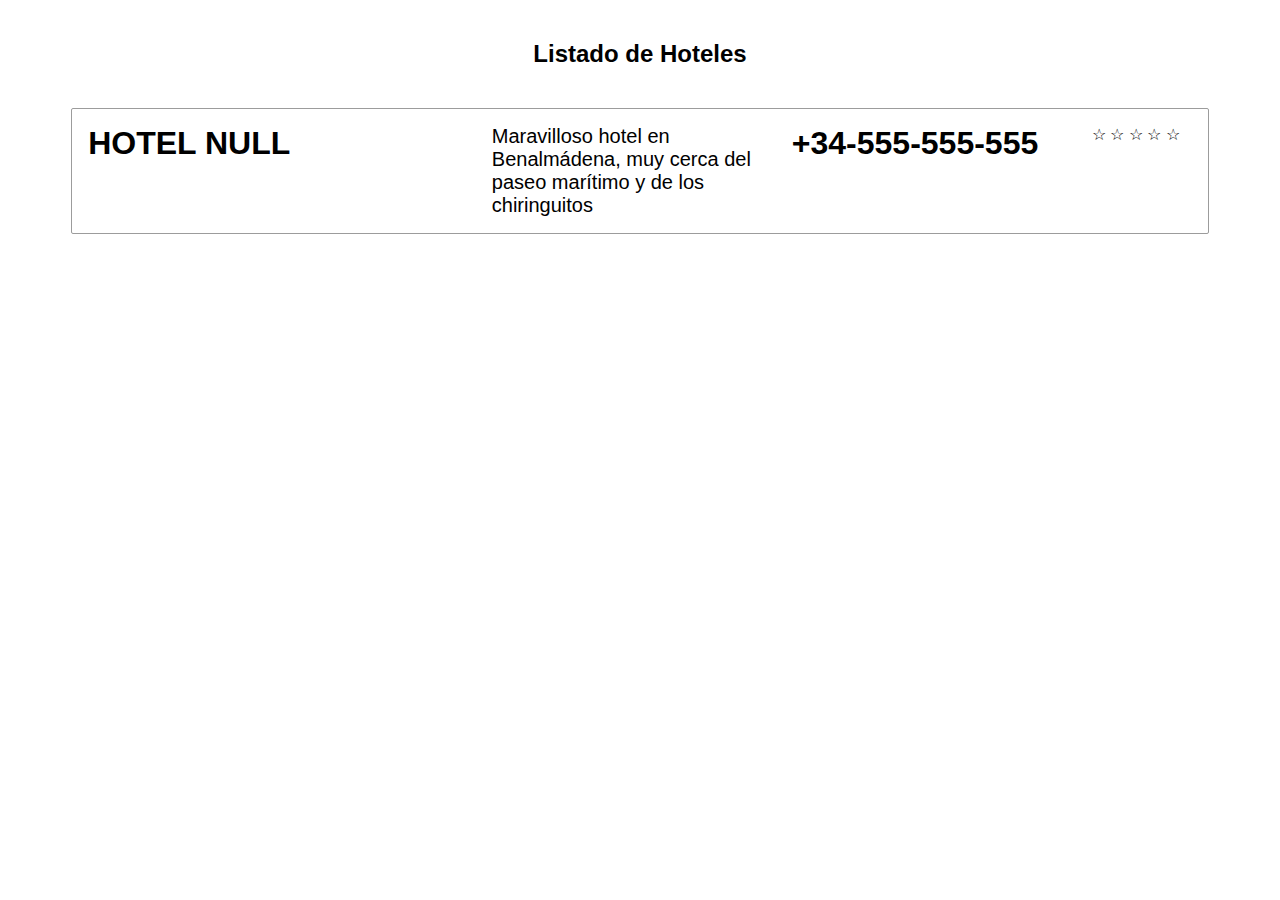
<file: practice/index.html>
<!DOCTYPE html>
<html lang="en">
<head>
  <meta charset="UTF-8">
  <meta http-equiv="X-UA-Compatible" content="IE=edge">
  <meta name="viewport" content="width=device-width, initial-scale=1.0">
  <link rel="stylesheet" href="./css/site.css">
  <title>Hoteles</title>
</head>
<body>
  <div class="hotels-container">
    <div class="hotels-header">
      <h2>Listado de Hoteles</h2>
    </div>
    <div class="hotels-body">
      <div class="hotel-item">
        <div class="hotel-name-container" >
          <span id="hotel-name" class="hotel-name"></span>
        </div>
        <div class="hotel-location-container" >
          <span id="hotel-location" class="hotel-location"></span>
        </div>
        <div class="hotel-description-container" >
          <span id="hotel-description" class="hotel-description">Maravilloso hotel en Benalmádena, muy cerca del paseo marítimo y
            de los chiringuitos</span>
        </div>
        <div class="hotel-telephone-container" >
          <span class="hotel-telephone">+34-555-555-555</span>
        </div>
        <div class="stars">
          <span>&#9734</span>
          <span>&#9734</span>
          <span>&#9734</span>
          <span>&#9734</span>
          <span>&#9734</span>
        </div>  
      </div>
    </div>
  </div>
  <script src="./js/app.js"></script>
</body>
</html>
</file>
<file: practice/css/site.css>
body {
  font-family: Arial, Helvetica, sans-serif;
}

.hotels-header h2 {
  padding: 20px;
  text-align: center;
}

.hotels-body {
  margin: auto;
  max-width: 90%;
}

.hotel-item {
  padding: 16px;
  border-radius: 2px;
  border: 1px solid #9c9c9c;
  display: flex;
  justify-content: space-between;
}

.hotel-name-container, 
.hotel-location-container {
  max-width: 300px;
  flex-grow: 1;
}

.hotel-name, 
.hotel-location {
  text-transform: uppercase;
  font-size: 32px;
  font-weight: 700;
  font-family: 'Segoe UI', Tahoma, Geneva, Verdana, sans-serif;
}

.hotel-description-container,
.hotel-telephone-container {
  max-width: 300px;
  flex-grow: 1;
}

.hotel-description {
  font-size: 20px;
  font-weight: 300;
}

.hotel-telephone {
  text-transform: uppercase;
  font-size: 32px;
  font-weight: 700;
}

.stars {
  max-width: 100px;
  flex-grow: 1;
}
</file>
